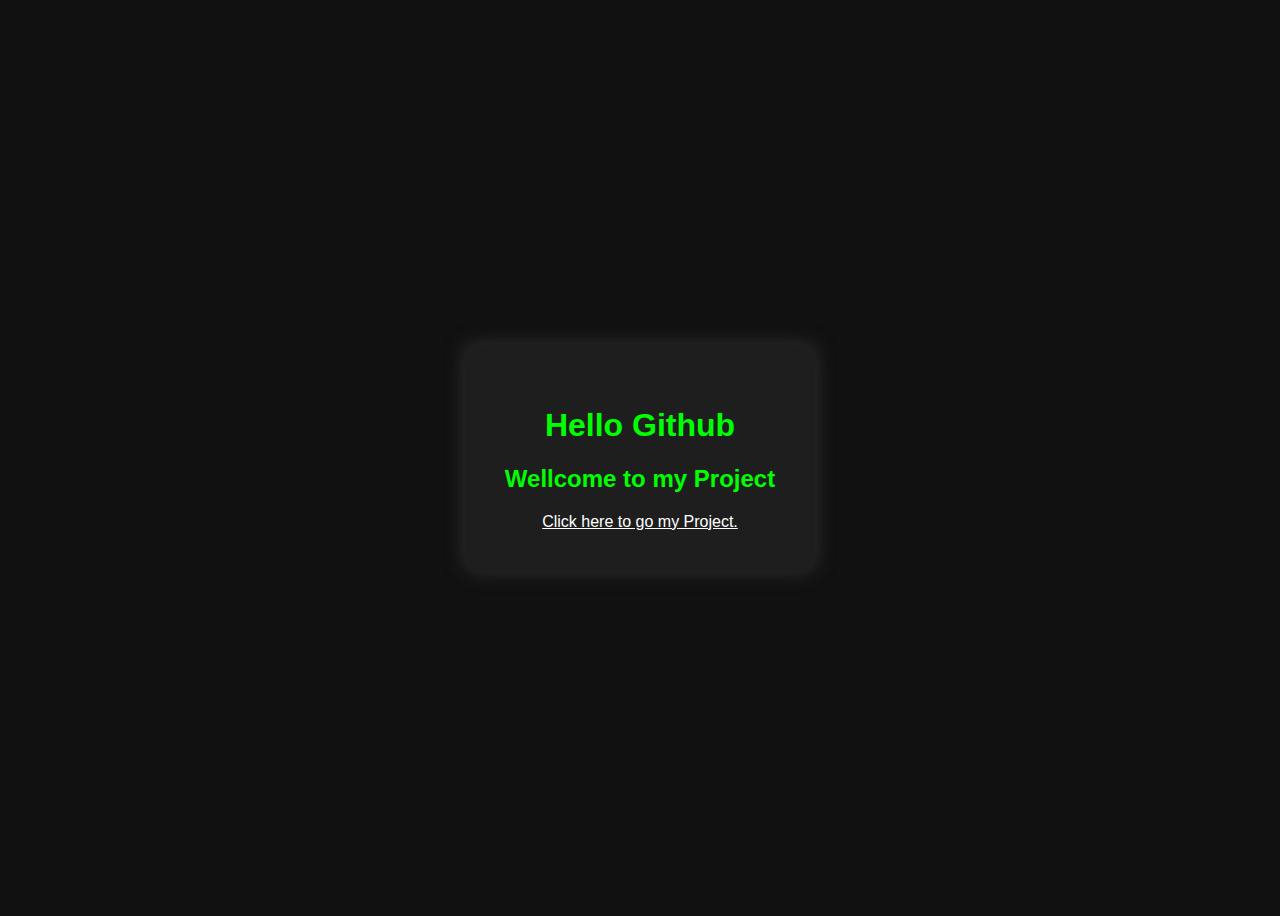
<file: index.html>
<!DOCTYPE html>
<html lang="en">
<head>
    <meta charset="UTF-8">
    <title>My First Project in my Github</title>
    <meta name="viewport" content="width=device-width, initial-scale=1.0">
    <link rel="stylesheet" href="style.css">
</head>
<body>
    <div class="box">
    <h1>Hello Github</h1>
    <h2>Wellcome to my Project</h2>
    <a href="https://github.com/Zenith707/Zenith-Project">Click here to go my Project.</a>
    </div>
</body>
</html>
</file>
<file: style.css>
body{
    background: #111;
    color: #fff;
    font-family: sans-serif;
    display: flex;
    justify-content: center;
    align-items: center;
    height: 100vh;
}
a{
    color: white;
}
.box{
    background: #1e1e1e;
    border-radius: 10px;
    padding: 40px;
    box-shadow: 0 0 20px #333;
    text-align: center;
    max-width: 400px;
}
h1{
    color: #0f0;
}
h2{
    color: #0f0;
}
a{
    color: white;
    text-decoration: underline;
}
</file>
